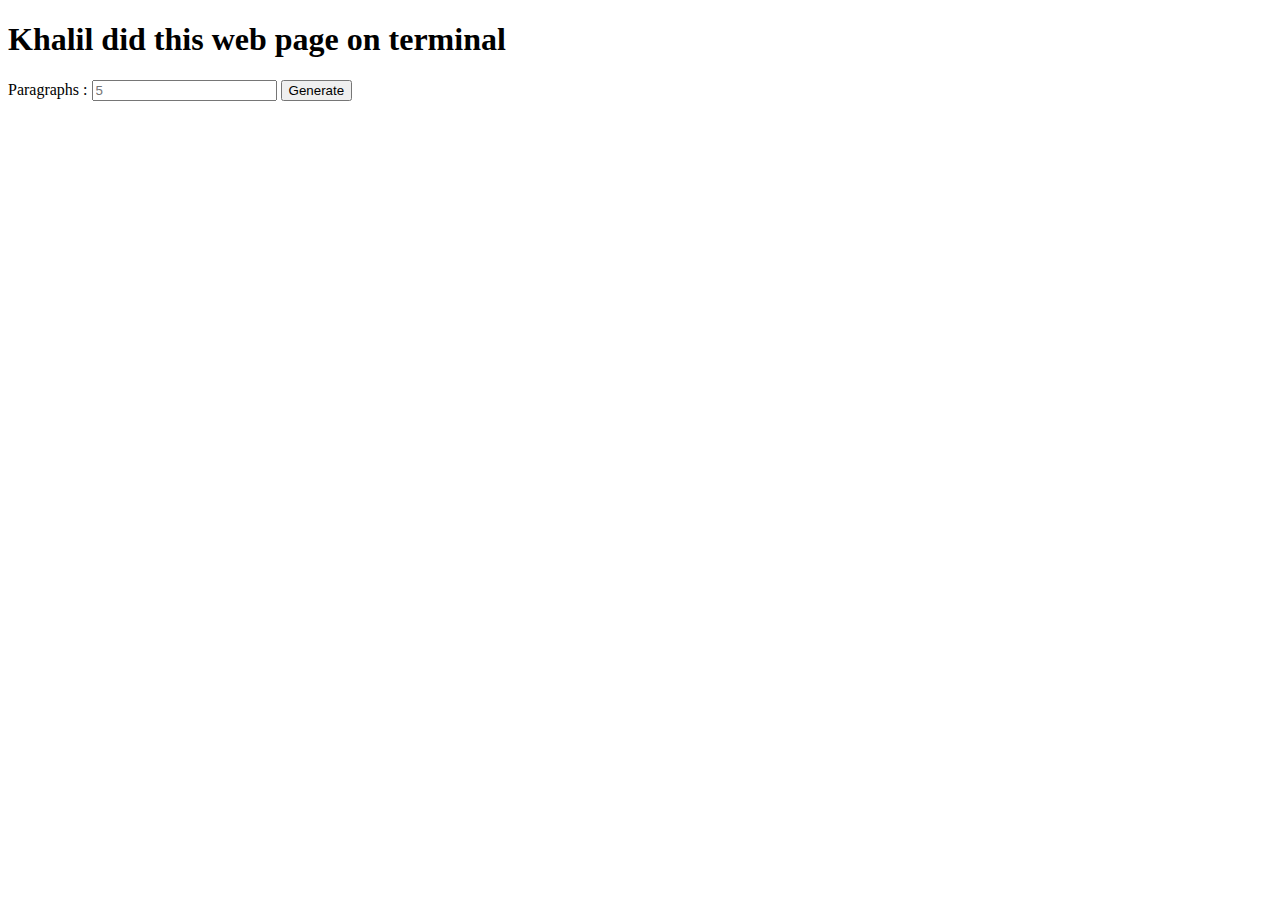
<file: index.html>
<!DOCTYPE html>
<html>
	<head>
		<title>Document</title>
	</head>
	<body>
		<h1>Khalil did this web page on terminal</h1>
		<section class="section-center">
			<form class="lorem-form">
				<label class="label" for="amount"> Paragraphs : </label>
				<input id="amount" placeholder="5" class="input">
				<button class="btn" type="submit" >Generate</button>
			</form>
			<article class="result">
			</article>
		</section>		
	</body>
</html>
</file>
